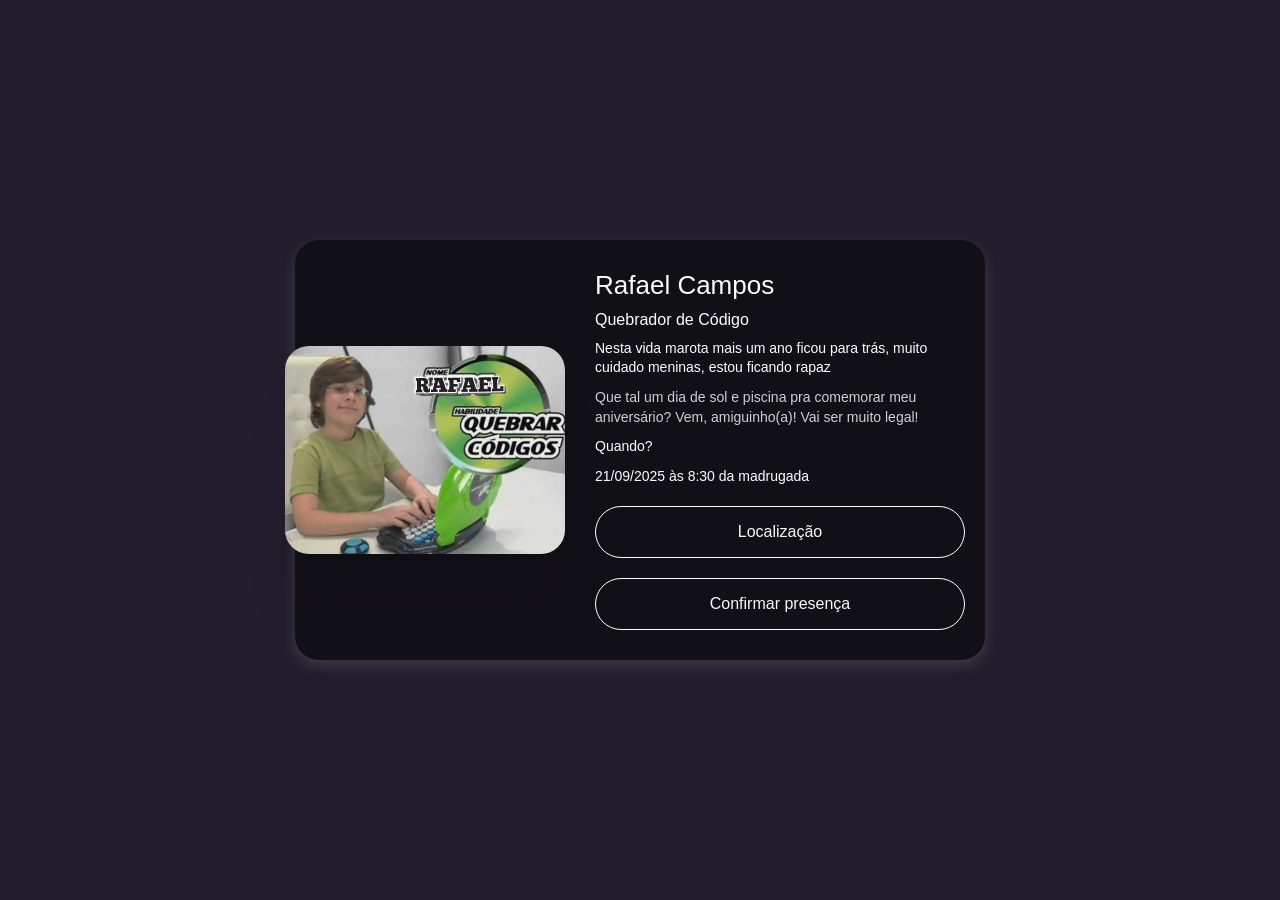
<file: index.html>
<!DOCTYPE html>
<html lang="pt-br">

<head>
    <meta charset="UTF-8">
    <meta name="viewport" content="width=device-width, initial-scale=1.0">
    <link rel="icon" href="party-popper.png" type="image/x-icon">
    <title>Convite</title>
    <style>
        body {
            display: grid;
            place-items: center;
            margin: 0;
            padding: 20px;
            min-height: 100vh;
            background: #221d2d;
            color: #fdfcfd;
            font-family: Arial, Helvetica, sans-serif;
            box-sizing: border-box;
        }

        .card {
            display: flex;
            flex-direction: row;
            align-items: center;
            width: 90vw;
            max-width: 650px;
            padding: 30px 20px;
            background: #121017;
            border-radius: 24px;
            box-shadow: 0 5px 15px rgba(255, 255, 255, 0.13);
        }

        .card img {
            max-width: 280px;
            width: 35vw;
            height: auto;
            object-fit: cover;
            margin-left: -30px;
            margin-right: 30px;
            border-radius: inherit;
            box-shadow: 0 60px 40px rgb(0 0 0 /8%);
        }

        .card h2 {
            font-size: 26px;
            font-weight: 400;
            margin-top: 0;
            margin-bottom: 10px;
        }

        .card h3 {
            font-size: 16px;
            font-weight: 400;
            margin: 0 0 10px 0;
        }

        .card p {
            font-size: 14px;
            line-height: 1.4;
            margin: 10px 0;
        }

        .secundario {
            font-size: 13px;
            opacity: 0.8;
            color: #fff;
        }

        .card a {
            display: grid;
            color: rgb(248, 248, 248);
            font-size: 16px;
            place-items: center;
            border: 1PX solid #fff;
            border-image: initial;
            padding: 16px 26px;
            border-radius: 40px;
            text-decoration: none;
            margin-top: 20px;
            transition: .2s ease-in-out;
        }

        .card a:hover {
            background: #ffffff28;
        }

        @media (max-width: 600px) {
            .card {
                flex-direction: column;
                padding: 20px;
                text-align: center;
            }

            .card img {
                width: 80%;
                max-width: 250px;
                height: auto;
                margin: 0 0 20px 0;
            }
        }
    </style>
</head>

<body>
    <div class="card">
        <img src="quebrador.jpeg" alt="">
        <div>
            <h2>Rafael Campos</h2>
            <h3>Quebrador de Código</h3>
            <p>Nesta vida marota mais um ano ficou para trás, muito cuidado meninas, estou ficando rapaz</p>
            <p class="secundario">Que tal um dia de sol e piscina pra comemorar meu aniversário? Vem, amiguinho(a)! Vai
                ser muito legal!</p>
            <p>Quando? </p>
            <p>21/09/2025 às 8:30 da madrugada </p>
            <div class="link">
                <a href="https://maps.app.goo.gl/VEL6KASXiPKw6k4W8" target="_blank" rel="noopener">Localização</a>
                <a href=""
                    onclick="window.open('https://wa.me/5512982116198?text=Sou%20gay%20e%20vou%20na%20festa', '_blank')">Confirmar
                    presença</a>
            </div>
        </div>
    </div>
</body>

</html>
</file>
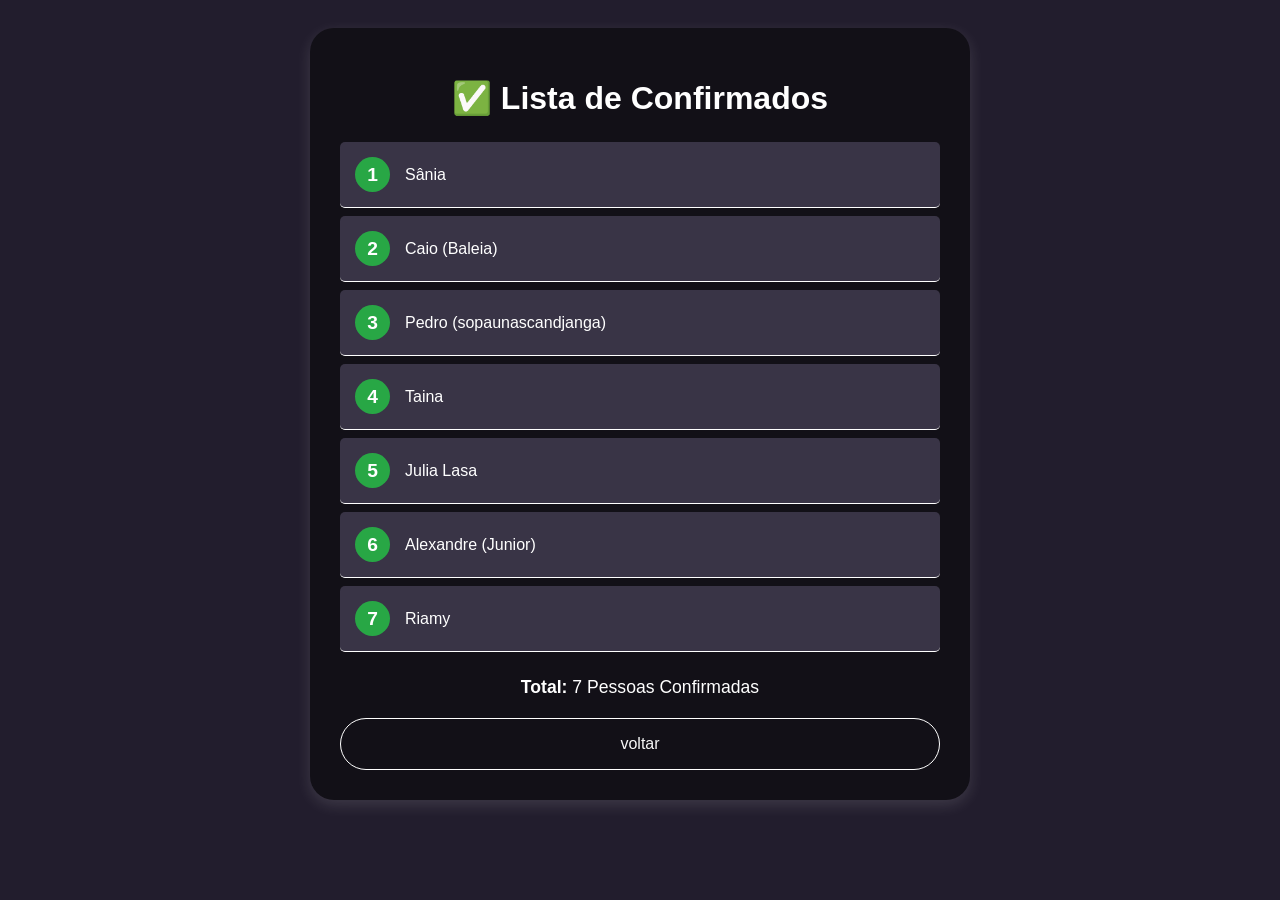
<file: lista.html>
<!DOCTYPE html>
<html lang="pt-BR">

<head>
  <meta charset="UTF-8">
  <meta name="viewport" content="width=device-width, initial-scale=1.0">
  <link rel="icon" href="party-popper.png" type="image/x-icon">
  <title>Lista de Confirmados</title>

  <style>
    /* Estilo geral da página */
    body {
      background: #221d2d;
      font-family: Arial, Helvetica, sans-serif;
      display: flex;
      justify-content: center;
      padding: 20px;
    }

    /* Container principal */
    .container {
      width: 100%;
      max-width: 600px;
      background: #121017;
      border-radius: 24px;
      box-shadow: 0 5px 15px rgba(255, 255, 255, 0.13);
      padding: 30px;
    }

    h1 {
      text-align: center;
      color: #fff;
      margin-bottom: 25px;
    }

    /* A lista ordenada */
    .lista-confirmados {
      list-style: none;
      /* Remove os números padrão */
      counter-reset: minha-lista;
      /* Inicia um contador */
      padding: 0;
      margin: 0;
    }

    /* Itens da lista */
    .lista-confirmados li {
      counter-increment: minha-lista;
      /* Adiciona 1 ao contador a cada item */
      background: #393446;
      border-bottom: 1px solid #ffffff;
      padding: 15px;
      margin-bottom: 8px;
      border-radius: 5px;
      display: flex;
      align-items: center;
      color: #fff;
    }

    /* Adiciona um número estilizado antes de cada item */
    .lista-confirmados li::before {
      content: counter(minha-lista);
      font-weight: bold;
      font-size: 1.2em;
      color: #ffffff;
      background-color: #28a745;
      border-radius: 50%;
      width: 35px;
      height: 35px;
      display: inline-flex;
      align-items: center;
      justify-content: center;
      margin-right: 15px;
      flex-shrink: 0;
      /* Impede que o número encolha */
    }

    /* Total de confirmados */
    .total {
      text-align: center;
      margin-top: 25px;
      font-size: 1.1em;
      color: #ffffff;
    }

    .card a {
      display: grid;
      color: rgb(248, 248, 248);
      font-size: 16px;
      place-items: center;
      border: 1PX solid #fff;
      border-image: initial;
      padding: 16px 26px;
      border-radius: 40px;
      text-decoration: none;
      margin-top: 20px;
      transition: .2s ease-in-out;
    }

    .card a:hover {
      background: #ffffff28;
    }
  </style>

</head>

<body>

  <div class="container">
    <h1>✅ Lista de Confirmados</h1>

    <ol class="lista-confirmados">
      <li>Sânia</li>
      <li>Caio (Baleia)</li>
      <li>Pedro (sopaunascandjanga)</li>
      <li>Taina</li>
      <li>Julia Lasa</li>
      <li>Alexandre (Junior)</li>
      <li>Riamy</li>
    </ol>

    <p class="total">
      <strong>Total:</strong> 7 Pessoas Confirmadas
    </p>

    <div class="card">
      <a href="index.html">voltar</a>
    </div>

  </div>



</body>

</html>
</file>
